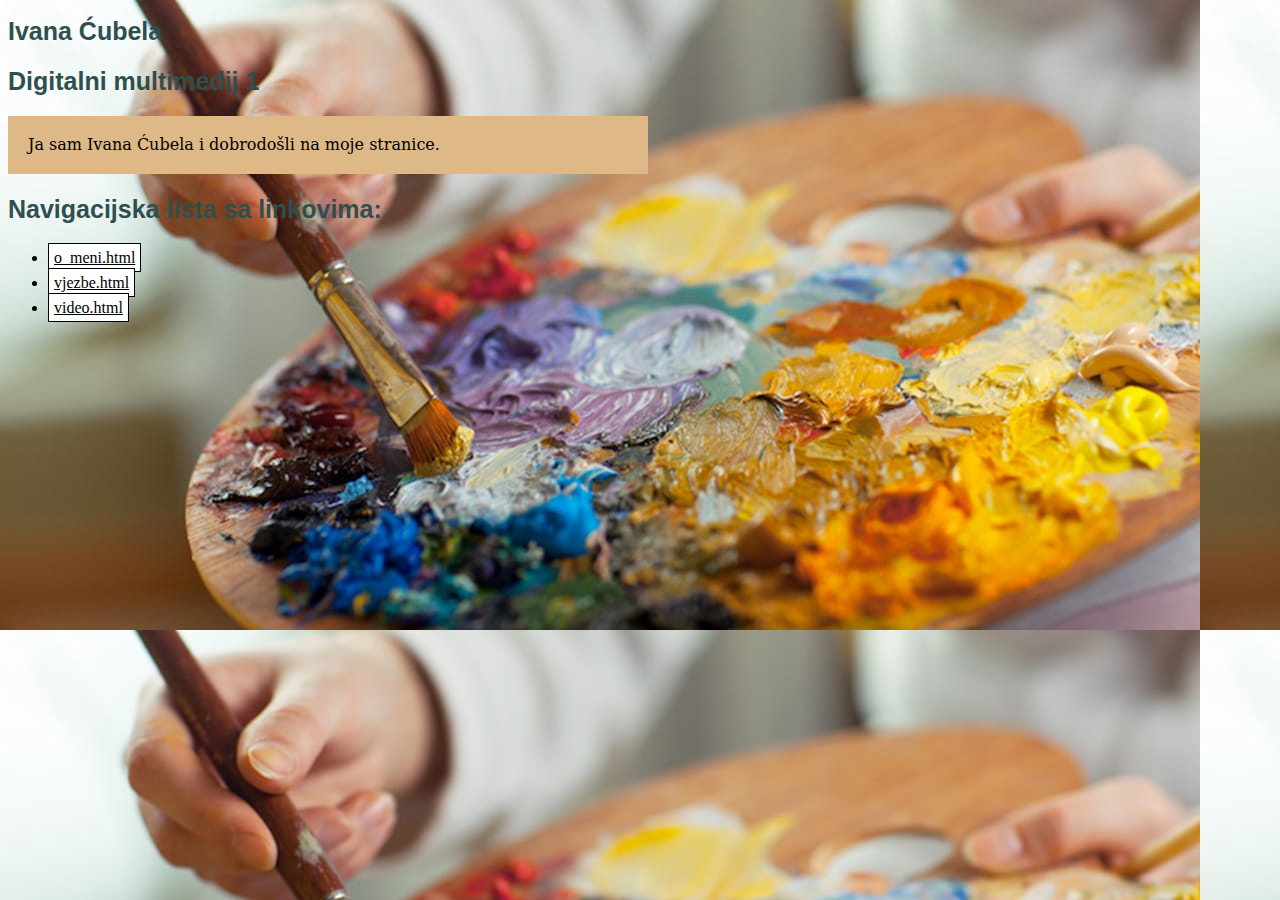
<file: index.html>
﻿<!doctype html>
<html>
<head>
<meta charset="utf-8">
	<title>moj html dokument</title>
	<link rel=stylesheet href="stilstil.css"/>
</head>
<body class="pozadina">
	<div>
	<h1>Ivana Ćubela</h1>
	<h2>Digitalni multimedij 1</h2>
	<p>Ja sam Ivana Ćubela i dobrodošli na moje stranice.</p>
	<h1></h1>


	<h2>Navigacijska lista sa linkovima:</h2>
	<nav>
		<ul>
			<li><a href="vjezba 5.html">o_meni.html</a></li>
			<li><a href="vjezba 6.html">vjezbe.html</a></li>
			<li><a href="vjezba 1.html">video.html</a></li>
		
		</ul>
	
	
	</nav>
	</div>

</body>
</html>
</file>
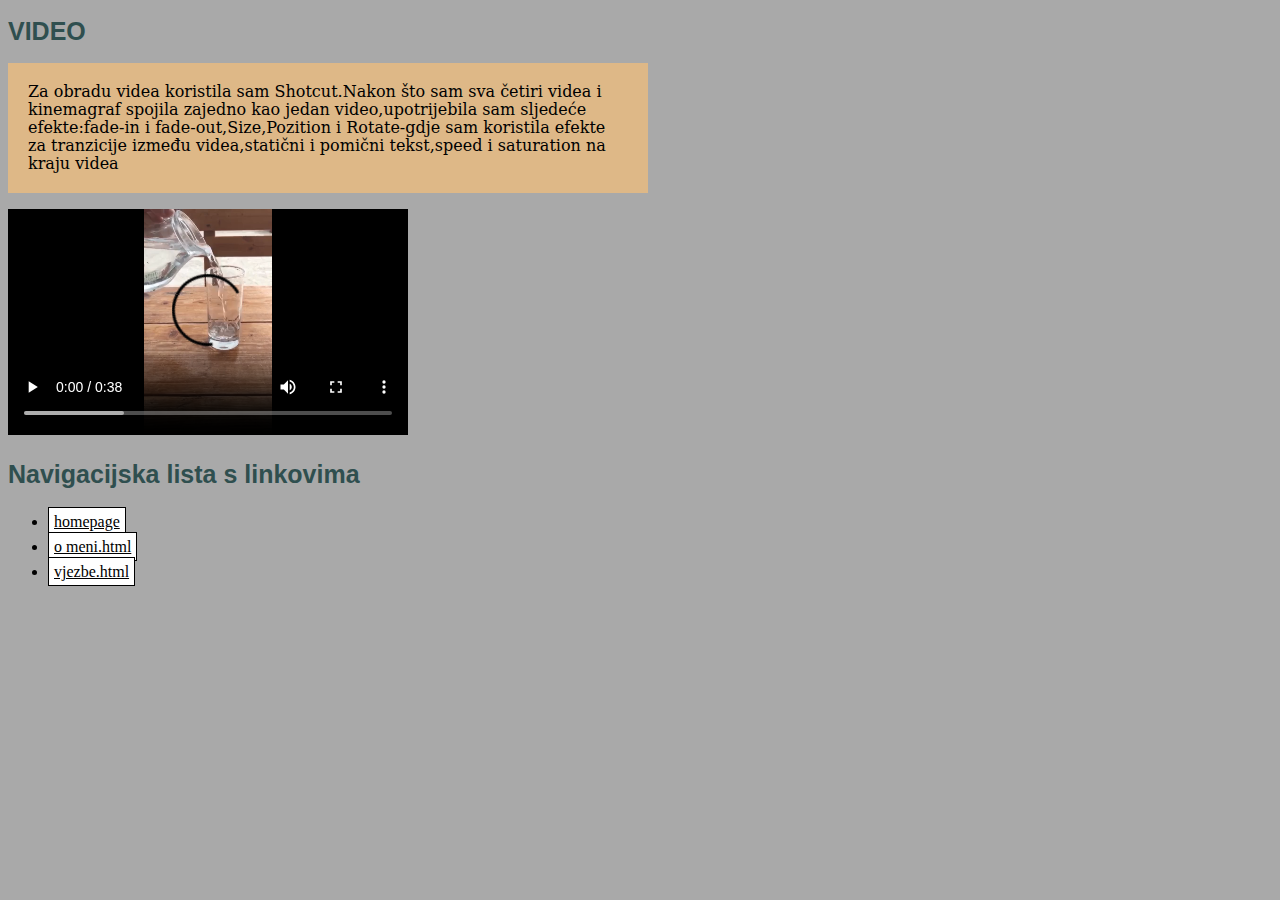
<file: vjezba 1.html>
<!doctype html>
<html>
<head>
<meta charset="utf-8">
<title>vjezba1</title>
	<link rel="stylesheet" href="stilstil.css"/>
</head>
<body class="drugapozadina">
	<h1>VIDEO</h1>
	<p>Za obradu videa koristila sam Shotcut.Nakon što sam sva četiri videa i kinemagraf spojila zajedno kao jedan video,upotrijebila sam sljedeće efekte:fade-in i fade-out,Size,Pozition i Rotate-gdje sam koristila efekte za tranzicije između videa,statični i pomični tekst,speed i saturation na kraju videa</p>
	<video width="400" height="#" controls>
		<source src="projekt_projekt.mp4"/>
	
	
	
	
	</video>
	<h2>Navigacijska lista s linkovima</h2>
	<nav>
		<ul>
			<li><a href="index.html">homepage</a></li>
			<li><a href="vjezba 5.html">o meni.html</a></li>
			<li><a href="vjezba 6.html">vjezbe.html</a></li>
		
		
		
		</ul>
	
	
	</nav>

	
</body>
</html>
</file>
<file: stilstil.css>
﻿@charset "utf-8";
/* CSS Document */
p {
	color: black;
	font-family: Constantia, "Lucida Bright", "DejaVu Serif", Georgia, "serif";
	font-size: 16px;
	line-height: 18px;
	width:600px;
	background-color: burlywood;
	padding: 20px;
}
.paragraf_2{color: darkslategrey; background-color: rgba(255, 255, 255, 0.9)}
.novi_blok {
	background-color: rgba(255, 255, 255, 0.9);
	padding: 20px;
	margin: 20px;
	width: 50%;
}
h1,h2,h3,h4,h5,h6,h7,h8,h9,h10,h11,h12,h13 {
	font-family: Gotham, "Helvetica Neue", Helvetica, Arial, "sans-serif";
	font-size: 25px;
	color: darkslategrey;
}

span{color: rgb(255,0,255);}
.pozadina{
	background-image: url("slika_za_pozadinu.jpg");
	
}
.drugapozadina {
	background-color: darkgray;
}

a:link {
	color: black;
	background-color: white;
	padding: 5px;
	line-height: 25px;
	border:1px solid #000000;
}
a:hover{
	background-color: darkgray;
}
img {
	height: 200px;
}
</file>
